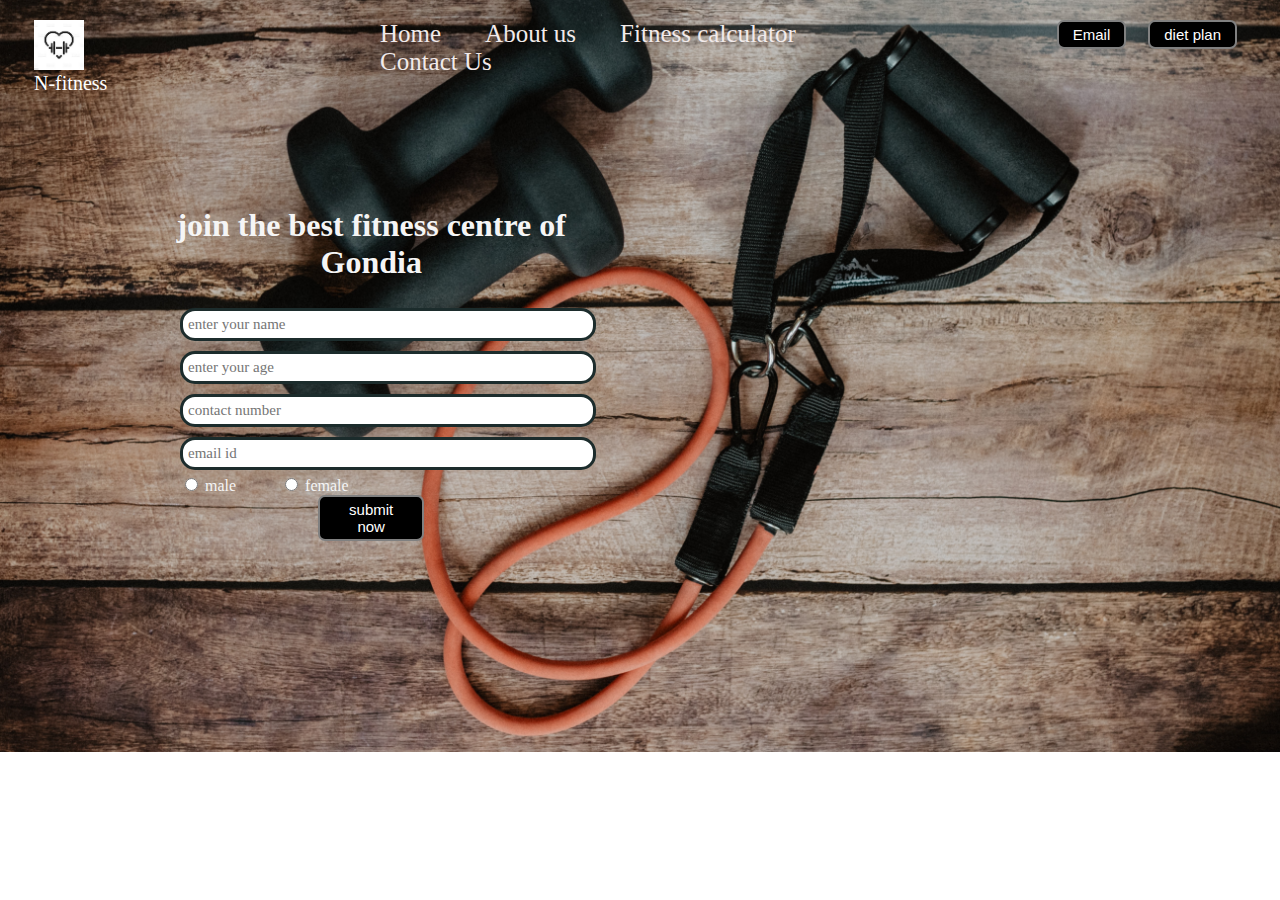
<file: index.html>
<!DOCTYPE html>
<html lang="en">

<head>
    <meta charset="UTF-8">
    <meta http-equiv="X-UA-Compatible" content="IE=edge">
    <meta name="viewport" content="width=device-width, initial-scale=1.0">
    <title>My first website</title>
    <link href="https://fonts.google.com/specimen/Acme">
    <link href="https://fonts.google.com/specimen/Roboto+Slab" rel="stylesheet">
     <link href="style.css" rel="stylesheet">
    
</head>

<body>
    <header class="header">
        <!-- this is for logo -->
        <div class="left">
            <img src="images/logo2.jpg">
           <div>N-fitness</div> 
        </div>
        <!-- this is for menu -->
        <div class="center">
            <ul class="navbar">
                <li><a href="#">Home</a></li>
                <li><a href="#">About us</a></li>
                <li><a href="#">Fitness calculator</a></li>
                <li><a href="#">Contact Us</a></li>
            </ul>
        </div>
        <!-- this is foe search -->
        <div class="right">
            <button class="btn">Email</button>
            <button class="btn"><a href="https://www.muscleandfitness.com/nutrition/healthy-eating/28-days-meal-plan-lean-muscle/">diet plan</a></button>
        </div>
    </header>
        <div class="container">
<h1>join the best fitness centre of Gondia</h1>
<form action="noaction.php">
    <div class="formdata">
        <input type="text" placeholder="enter your name">
        
    </div>
    <div class="formdata">
        <input type="text" placeholder="enter your age">
        
    </div>
    <div class="formdata">
        <input type="text" placeholder="contact number">
        
    </div>
    <div class="formdata">
        <input type="text" placeholder="email id">
        
    </div>
   <label for="choose" class="gender">
       <input type="radio" name="gen">
       male
   </label>
   <label for="choose1" class="gender">
    <input type="radio" name="gen">
    female
</label>
    <button id="submitbtn" class="btn">submit now</button>
</form>
        </div>
   

</body>

</html>
</file>
<file: style.css>
body {
            margin: 0px;
            padding: 0px;
            background:url("images/back6.jpg") no-repeat center center/cover;
            /* background-size:cover; */
            font-family: Roboto Slab;
        }
        .left img{
            width:50px;
            filter:invert(0%);
        }
        .left div{
            text-align: center;
            line-height: 19px;
            font-size: 20px;
            color: white;
        }

        .left {
            /* border: 3px solid yellow; */
            display: inline-block;
            position: absolute;
            left: 34px;
            top: 20px;
        }

        .right {
            /* border: 3px solid green; */
            display: inline-block;
            position: absolute;
            right: 34px;
            top: 20px;
        }

        .center {
            /* border: 3px solid red; */
            display: block;
            width: 50%;
            margin: 20px auto;
            text-decoration: bold;

        }

        .navbar li {
            display: inline-block;
            text-decoration: bold;
        }

        .navbar a {
            text-decoration: none;
            padding: 34px 20px;
            font-family: Roboto Slab;
            color:rgb(241, 234, 234);
            font-size: 25px;

        }
        .navbar a:hover {
            text-decoration: underline;
            color:rgb(228, 170, 54);
        }
        .btn{
           margin:0px 9px;
           color:white;
           background:black;
           padding:4px 14px;
           border:2px solid grey;
           border-radius: 7px;
           font-size: 15px;
        }
        .btn a{
            color:white;
text-decoration: none;
        }
        .btn a:hover{
            color:rgb(228, 170, 54);
        }
        .btn:hover{
            color: rgb(228, 170, 54);
        }
        .container{
            /* border:2px solid peachpuff; */
            margin:100px 150px;
            padding:10px;
            width:33%;
            border-radius: 23px;
        }
        .formdata input{
        padding:5px;
        width:400px;
        border:3px solid rgb(28, 44, 44);
        border-radius: 15px;
        font-size: 15px;
        font-family: Roboto Slab;
        margin: 5px 20px;
        }
        #submitbtn{
            display:block;
            width:25%;
            margin:auto;
        }
        .container h1{
            text-align: center;
            color:whitesmoke;
        }
        .gender{
            margin:5px 20px;
            color:whitesmoke;
            
        }
</file>
